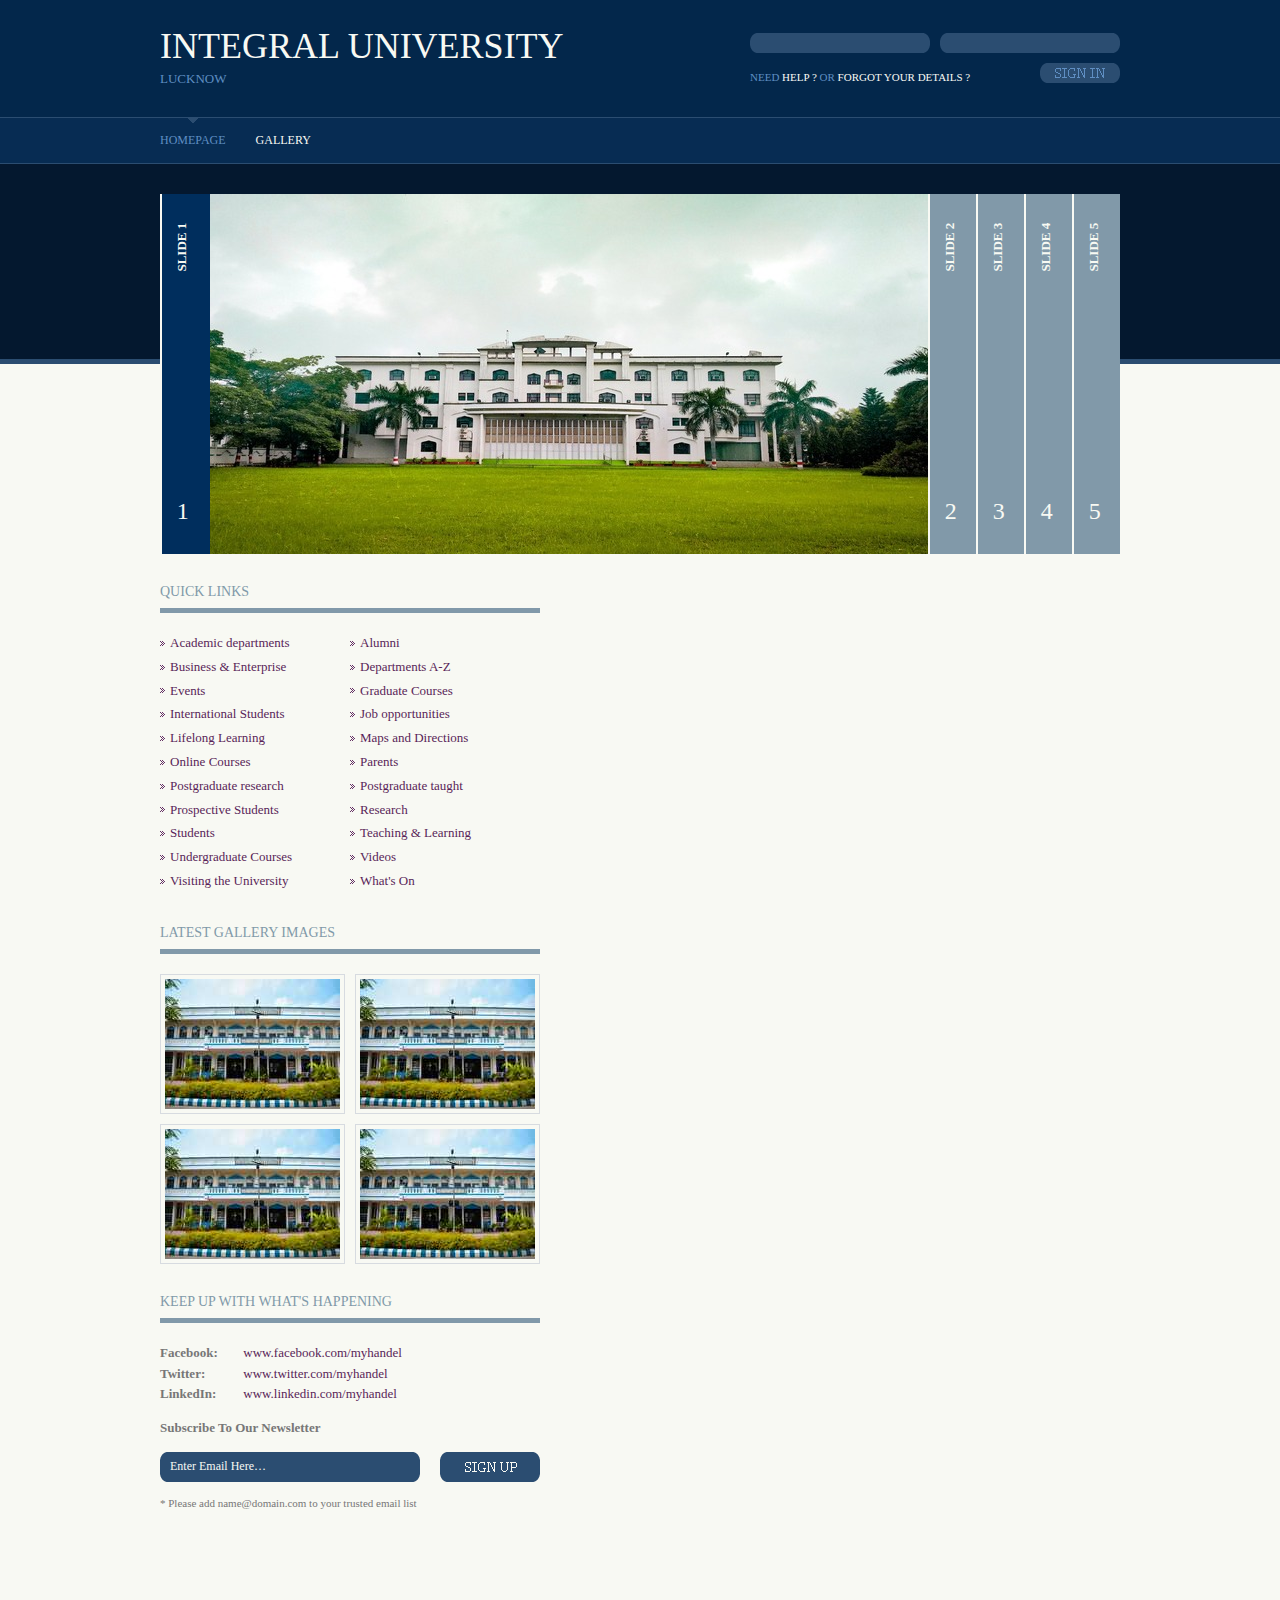
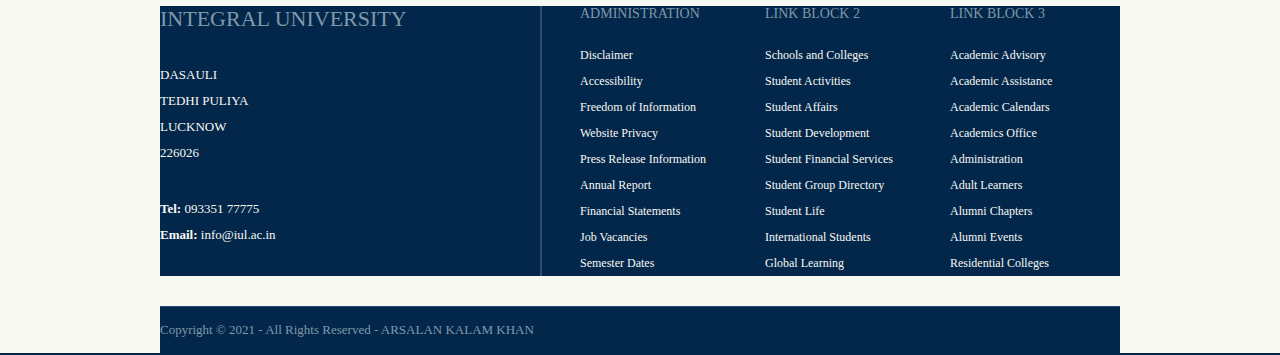
<file: index.html>
<!DOCTYPE html PUBLIC "-//W3C//DTD XHTML 1.0 Transitional//EN" "http://www.w3.org/TR/xhtml1/DTD/xhtml1-transitional.dtd">
<html xmlns="http://www.w3.org/1999/xhtml">
<head>
<title>INTEGRAL UNIVERSITY</title>
<meta http-equiv="Content-Type" content="text/html; charset=iso-8859-1" />
<link rel="stylesheet" href="layout/styles/layout.css" type="text/css" />
<script type="text/javascript" src="layout/scripts/jquery.min.js"></script>
<!-- liteAccordion is Homepage Only -->
<link rel="stylesheet" href="layout/scripts/liteaccordion-v2.2/css/liteaccordion.css" type="text/css" />
</head>
<body id="top">
<div class="wrapper row1">
  <div id="header" class="clear">
    <div class="fl_left">
      <h1><a href="index.html">INTEGRAL UNIVERSITY</a></h1>
      <p>LUCKNOW</p>
    </div>
    <form action="#" method="post" id="login">
      <fieldset>
        <legend>Student Login</legend>
        <input type="password" />
        <input type="text" />
        <div id="forgot">Need <a href="#">Help ?</a> or <a href="#">Forgot Your Details ?</a></div>
        <input type="image" src="layout/images/sign_in.gif" id="signin" alt="Sign In" />
      </fieldset>
    </form>
  </div>
</div>
<!-- ####################################################################################################### -->
<div class="wrapper row2">
  <div id="topnav">
    <ul>
      <li class="active"><a href="index.html">Homepage</a></li>
         
      
        
        <ul>
          <li><a href="#">Link 1</a></li>
          <li><a href="#">Link 2</a></li>
          <li><a href="#">Link 3</a></li>
        </ul>
      </li>
      
      <li class="last"><a href="pages/gallery.html">Gallery</a></li>
    </ul>
    <div  class="clear"></div>
  </div>
</div>
<!-- ####################################################################################################### -->
<div class="wrapper row3">
  <div id="featured_slide"> 
    <!-- ####################################################################################################### -->
    <ol>
      <li>
        <h2><span>Slide 1</span></h2>
        <div><img src="images/demo/featured-slide/rd.jpg" alt="" /></div>
      </li>
      <li>
        <h2><span>Slide 2</span></h2>
        <div><img src="images/demo/featured-slide/rd.jpg" alt="" /></div>
      </li>
      <li>
        <h2><span>Slide 3</span></h2>
        <div><img src="images/demo/featured-slide/rd.jpg" alt="" /></div>
      </li>
      <li>
        <h2><span>Slide 4</span></h2>
        <div><img src="images/demo/featured-slide/rd.jpg" alt="" /></div>
      </li>
      <li>
        <h2><span>Slide 5</span></h2>
        <div><img src="images/demo/featured-slide/rd.jpg" alt="" /></div>
      </li>
    </ol>
    <!-- ####################################################################################################### --> 
  </div>
</div>
<!-- ####################################################################################################### -->
<div class="wrapper row4">
  <div id="container" class="clear"> 
    <!-- ####################################################################################################### -->
    <div id="homepage" class="clear">
      <div class="fl_left">
        <h2 class="title">Quick Links</h2>
        <div id="hpage_quicklinks">
          <ul class="clear">
            <li><a href="#">Academic departments</a></li>
            <li><a href="#">Alumni</a></li>
            <li><a href="#">Business &amp; Enterprise</a></li>
            <li><a href="#">Departments A-Z</a></li>
            <li><a href="#">Events</a></li>
            <li><a href="#">Graduate Courses</a></li>
            <li><a href="#">International Students</a></li>
            <li><a href="#">Job opportunities</a></li>
            <li><a href="#">Lifelong Learning</a></li>
            <li><a href="#">Maps and Directions</a></li>
            <li><a href="#">Online Courses</a></li>
            <li><a href="#">Parents</a></li>
            <li><a href="#">Postgraduate research</a></li>
            <li><a href="#">Postgraduate taught</a></li>
            <li><a href="#">Prospective Students</a></li>
            <li><a href="#">Research</a></li>
            <li><a href="#">Students</a></li>
            <li><a href="#">Teaching &amp; Learning</a></li>
            <li><a href="#">Undergraduate Courses</a></li>
            <li><a href="#">Videos</a></li>
            <li><a href="#">Visiting the University</a></li>
            <li><a href="#">What's On</a></li>
          </ul>
        </div>
        <h2 class="title">Latest Gallery Images</h2>
        <div id="hpage_gallery">
          <ul class="clear">
            <li><a href="#"><img src="images/demo/td.jpg" alt="" /></a></li>
            <li class="last"><a href="#"><img src="images/demo/td.jpg" alt="" /></a></li>
            <li><a href="#"><img src="images/demo/td.jpg" alt="" /></a></li>
            <li class="last"><a href="#"><img src="images/demo/td.jpg" alt="" /></a></li>
          </ul>
        </div>
        <h2 class="title">Keep Up With What's Happening</h2>
        <div id="hpage_socialize">
          <ul>
            <li><span>Facebook:</span> <a href="#">www.facebook.com/myhandel</a></li>
            <li><span>Twitter:</span> <a href="#">www.twitter.com/myhandel</a></li>
            <li class="last"><span>LinkedIn:</span> <a href="#">www.linkedin.com/myhandel</a></li>
          </ul>
          <p><strong>Subscribe To Our Newsletter</strong></p>
          <p> </p>
          <form action="#" method="post">
            <fieldset>
              <legend>Newsletter Signup:</legend>
              <input type="text" id="newsletter" value="Enter Email Here&hellip;" onfocus="this.value=(this.value=='Enter Email Here&hellip;')? '' : this.value ;" />
              <input type="image" id="subscribe" src="layout/images/sign-up.gif" alt="Submit" />
            </fieldset>
          </form>
          <p class="form_hint">* Please add name@domain.com to your trusted email list</p>
        </div>
      </div>

    <!-- ####################################################################################################### --> 
  </div>
</div>
<!-- ####################################################################################################### -->
<div class="wrapper row5">
  <div id="footer" class="clear"> 
    <!-- ####################################################################################################### -->
    <div class="foot_contact">
      <h2>INTEGRAL UNIVERSITY</h2>
      <address>
      DASAULI<br />
      TEDHI PULIYA<br />
      LUCKNOW<br />
      226026
      </address>
      <ul>
        <li><strong>Tel:</strong> 093351 77775</li>
        <li class="last"><strong>Email:</strong> <a href="#">info@iul.ac.in</a></li>
      </ul>
    </div>
    <div class="footbox">
      <h2>Administration</h2>
      <ul>
        <li><a href="#">Disclaimer</a></li>
        <li><a href="#">Accessibility</a></li>
        <li><a href="#">Freedom of Information</a></li>
        <li><a href="#">Website Privacy</a></li>
        <li><a href="#">Press Release Information</a></li>
        <li><a href="#">Annual Report</a></li>
        <li><a href="#">Financial Statements</a></li>
        <li><a href="#">Job Vacancies</a></li>
        <li class="last"><a href="#">Semester Dates</a></li>
      </ul>
    </div>
    <div class="footbox">
      <h2>Link Block 2</h2>
      <ul>
        <li><a href="#">Schools and Colleges</a></li>
        <li><a href="#">Student Activities</a></li>
        <li><a href="#">Student Affairs</a></li>
        <li><a href="#">Student Development</a></li>
        <li><a href="#">Student Financial Services</a></li>
        <li><a href="#">Student Group Directory</a></li>
        <li><a href="#">Student Life</a></li>
        <li><a href="#">International Students</a></li>
        <li class="last"><a href="#">Global Learning</a></li>
      </ul>
    </div>
    <div class="footbox last">
      <h2>Link Block 3</h2>
      <ul>
        <li><a href="#">Academic Advisory</a></li>
        <li><a href="#">Academic Assistance</a></li>
        <li><a href="#">Academic Calendars</a></li>
        <li><a href="#">Academics Office</a></li>
        <li><a href="#">Administration</a></li>
        <li><a href="#">Adult Learners</a></li>
        <li><a href="#">Alumni Chapters</a></li>
        <li><a href="#">Alumni Events</a></li>
        <li class="last"><a href="#">Residential Colleges</a></li>
      </ul>
    </div>
    <!-- ####################################################################################################### --> 
  </div>
</div>
<!-- ####################################################################################################### -->
<div class="wrapper">
  <div id="copyright" class="clear">
    <p class="fl_left">Copyright &copy; 2021 - All Rights Reserved - <a href="#">ARSALAN KALAM KHAN</a></p>
    <p class="fl_right"> <a target="_blank" href="http://www.Integraluniversity.com/" title="LUCKNOW"> </a></p>
  </div>
</div>
<!-- liteAccordion is Homepage Only --> 
<script type="text/javascript" src="layout/scripts/liteaccordion-v2.2/js/liteaccordion.jquery.min.js"></script> 
<script type="text/javascript">
$("#featured_slide").liteAccordion({
    theme: "os-tpl",
    containerWidth: 960, // fixed (px)
    containerHeight: 360, // fixed (px) - overall height of the slider
    headerWidth: 48, // fixed (px) - slide spine title
    firstSlide: 1, // displays slide (n) on page load
	activateOn: "click", // click or mouseover
    autoPlay: false, // automatically cycle through slides
    pauseOnHover: true, // pause slides on hover
    rounded: false, // square or rounded corners
    enumerateSlides: true, // put numbers on slides
    slideSpeed: 800, // slide animation speed
    cycleSpeed: 6000, // time between slide cycles
});
</script>
</body>
</html>
</file>
<file: layout/styles/layout.css>
@charset "utf-8";

@import url("navi.css");
@import url("forms.css");
@import url("tables.css");
@import url("homepage.css");
@import url("gallery.css");

html{overflow-y:scroll;}
body{margin:0; padding:0; font-size:13px; font-family:Georgia, "Times New Roman", Times, serif; color:#F8F8F2; background-color:#03274B;}

.justify{text-align:justify;}
.bold{font-weight:bold;}
.center{text-align:center;}
.right{text-align:right;}
.nostart{margin:0; padding:0; list-style-type:none;}

.clear:after{content:"."; display:block; height:0; clear:both; visibility:hidden; line-height:0;}
.clear{display:inline-block;}
html[xmlns] .clear{display:block;}
* html .clear{height:1%;}

a{outline:none; text-decoration:none;}

.fl_left, .imgl{float:left;}
.fl_right, .imgr{float:right;}

img{margin:0; padding:0; border:none;}
.imgholder, .imgl, .imgr{padding:4px; border:1px solid #D7DBE0;}
.imgl{margin:0 15px 15px 0; clear:left;}
.imgr{margin:0 0 15px 15px; clear:right;}

/* ----------------------------------------------Wrapper------------------------------------- */

div.wrapper{display:block; width:100%; text-align:left;}
div.wrapper h1, div.wrapper h2, div.wrapper h3, div.wrapper h4, div.wrapper h5, div.wrapper h6{margin:0 0 15px 0; padding:0; font-size:20px; font-weight:normal; line-height:normal;}
.row1{color:#5F8EC2; background-color:#03274B;}
.row1 a{color:#F8F9F3; background-color:#03274B;}
.row2{color:#F8F9F3; background-color:#072C53; border-top:1px solid #2B4D71; border-bottom:1px solid #2B4D71;}
.row3{color:#777777; background:url("images/featured_slide_bg.gif") top left repeat-x #F8F9F3;}
.row4{color:#777777; background-color:#F8F9F3; border-bottom:2px solid #03274B;}
.row5{padding:50px 0 30px 0; border-top:1px solid #F8F9F3;}

/* ----------------------------------------------Generalise------------------------------------- */

#header, #featured_slide, #container, #footer, #copyright{display:block; position:relative; width:960px; margin:0 auto;}

/* ----------------------------------------------Header------------------------------------- */

#header{padding:25px 0 30px 0;}
#header h1, #header p, #header ul{margin:0; padding:0; list-style:none; line-height:normal;}
#header h1{font-size:36px; font-variant:small-caps;}
#header p{margin-top:4px;}

/* ----------------------------------------------Content------------------------------------- */

#container{padding:30px 0;}
#container h1, #container h2, #container h3, #container h4, #container h5, #container h6{color:#8199A9; background-color:#F8F9F3;}
#container a{color:#591F58; background-color:#F8F9F3;}
#container .title{display:block; width:100%; margin:0 0 20px 0; padding:0 0 8px 0; font-size:14px; text-transform:uppercase; border-bottom:5px solid #8199A9;}
#content{display:block; float:left; width:630px;}

/* Comments */

#comments{margin-bottom:40px;}
#comments .commentlist{margin:0; padding:0;}
#comments .commentlist ul{margin:0; padding:0; list-style:none;}
#comments .commentlist li.comment_odd, #comments .commentlist li.comment_even{margin:0 0 10px 0; padding:15px; list-style:none;}
#comments .commentlist li.comment_odd{color:#666666; background-color:#F7F7F7;}
#comments .commentlist li.comment_odd a{color:#591F58; background-color:#F7F7F7;}
#comments .commentlist li.comment_even{color:#666666; background-color:#E8E8E8;}
#comments .commentlist li.comment_even a{color:#591F58; background-color:#E8E8E8;}
#comments .commentlist .author .name{font-weight:bold;}
#comments .commentlist .submitdate{font-size:smaller;}
#comments .commentlist p{margin:10px 5px 10px 0; padding:0; font-weight:normal; text-transform:none;}
#comments .commentlist li .avatar{float:right; border:1px solid #EEEEEE; margin:0 0 0 10px;}

/* ----------------------------------------------Column------------------------------------- */

#column{display:block; float:right; width:300px;}
#column .holder, #column #featured{display:block; width:300px; margin-bottom:20px;}
#column .holder h2.title{display:block; width:100%; height:65px; margin:0; padding:15px 0 0 0; font-size:20px; text-transform:none; line-height:normal; border-bottom:1px dotted #999999;}
#column .holder h2.title img{float:left; margin:-15px 8px 0 0; padding:5px; border:1px solid #999999;}
#column div.imgholder{display:block; width:290px; margin:0 0 10px 0;}
#column .holder p.readmore{display:block; width:100%; font-weight:bold; text-align:right; line-height:normal;}

/* Featured Block */

#column #featured ul, #column #featured h2, #column #featured p{margin:0; padding:0; list-style:none; color:#666666; background-color:#F7F7F7;}
#column #featured a{color:#591F58; background-color:#F7F7F7;}
#column #featured li{display:block; width:250px; margin:0; padding:20px 25px; color:#666666; background-color:#F7F7F7;}
#column #featured li p.imgholder{display:block; width:240px; height:90px; margin:20px 0 15px 0;}
#column #featured li h2{margin:0; padding:0 0 8px 0; font-weight:normal; font-family:Georgia, "Times New Roman", Times, serif; line-height:normal; border-bottom:1px dotted #999999;}
#container #column .readmore a{display:block; width:100%; margin-top:15px; height:auto; padding-left:0; font-weight:bold; text-align:right; line-height:normal; background:none;}
#column .latestnews{display:block; width:100%; margin:0; padding:0; list-style:none;}
#column .latestnews li{display:block; width:100%; height:99px; margin:0 0 11px 0; padding:0 0 21px 0; border-bottom:1px dotted #C7C5C8; overflow:hidden;}
#column .latestnews li.last{margin-bottom:0;}
#column .latestnews p{display:inline;}
#column .latestnews img{float:left; margin:0 10px 0 0; padding:4px; border:1px solid #C7C5C8; clear:left;}

/* ----------------------------------------------Footer------------------------------------- */

#footer{line-height:2em; background:url("images/footer_bg.gif") 380px 0 repeat-y;}
#footer, #footer a{color:#F8F8F2; background-color:#03274B;}
#footer h2, #footer p, #footer ul, #footer a, #footer address{margin:0; padding:0; font-weight:normal; list-style:none; font-style:normal;}
#footer h2{margin:0 0 30px 0; padding:0; font-size:22px; color:#7F99A9; background-color:#03274B;}
#footer .foot_contact{display:block; float:left; width:380px; margin:0 40px 0 0; padding:0;}
#footer .foot_contact address{margin-bottom:30px;}
#footer .footbox{display:block; float:left; width:170px; margin:0 15px 0 0; padding:0; font-size:12px;}
#footer .footbox h2{margin-bottom:20px; font-size:14px; text-transform:uppercase;}
#footer .last{margin:0;}

/* ----------------------------------------------Copyright------------------------------------- */

#copyright{padding:15px 0; border-top:1px solid #2B4D71;}
#copyright p{margin:0; padding:0;}
#copyright, #copyright a{color:#7F99A9; background-color:#03274B;}
</file>
<file: layout/scripts/liteaccordion-v2.2/css/liteaccordion.css>
@charset 'utf-8';
/*************************************************!
*
*   project:    liteAccordion - a horizontal accordion plugin for jQuery
*   author:     Nicola Hibbert
*   url:        http://nicolahibbert.com/liteaccordion-v2/
*   demo:       http://www.nicolahibbert.com/demo/liteAccordion/
*
*   Version:    2.2.0
*   Copyright:  (c) 2010-2013 Nicola Hibbert
*   Licence:    MIT
*
**************************************************/

/****************************************** Core */
.liteAccordion{text-align:left; font-size:16px; line-height:24px; font:'Helvetica Neue',Verdana,Arial,sans-serif; -webkit-backface-visibility:hidden; -webkit-perspective:1000; -webkit-tap-highlight-color:transparent}
.liteAccordion, .liteAccordion *{padding:0; margin:0; border:0; box-sizing:content-box}
.liteAccordion >ol{position:relative; overflow:hidden; height:100%; margin:0; padding:0; list-style-type:none}
.liteAccordion >ol >li{list-style-type:none}
.liteAccordion .slide > h2{color:black; font-size:16px; font-weight:normal; margin:0; z-index:100; position:absolute; top:0; left:0; -webkit-backface-visibility:hidden; -webkit-transform:translateX(-100%) rotate(-90deg); -webkit-transform-origin:right top; -moz-transform:translateX(-100%) rotate(-90deg); -moz-transform-origin:right top; -o-transform:translateX(-100%) rotate(-90deg); -o-transform-origin:right top; transform:translateX(-100%) rotate(-90deg); transform-origin:right top}
.liteAccordion .slide > h2 span{display:block; padding-right:8%; text-align:right; height:90%; margin-top:5px; -webkit-user-select:none; -khtml-user-select:none; -moz-user-select:none; -ms-user-select:none; user-select:none}
.liteAccordion .slide > h2 b{display:inline-block; position:absolute; top:13%; left:10%; text-align:center; -webkit-transform:rotate(90deg); -moz-transform:rotate(90deg); -o-transform:rotate(90deg); transform:rotate(90deg)}
.liteAccordion .slide > h2:hover{cursor:pointer}
.liteAccordion .slide > div{height:100%; position:absolute; top:0; z-index:10; overflow:hidden; background:white}
.liteAccordion .ap-caption{padding:10px 15px; position:absolute; bottom:20px; right:30px; z-index:3; background:black; background:rgba(0,0,0,0.7); color:white; -webkit-border-radius:4px; -moz-border-radius:4px; border-radius:4px}
.liteAccordion noscript p{padding:10px; margin:0; background:white}

/****************************************** OS-Templates.com Custom Theme */
.liteAccordion.os-tpl .slide > h2{color:#F8F9F3; background-color:#8199A9; line-height:225%; text-transform:uppercase; font-size:13px; font-weight:bold; font-family:Georgia,"Times New Roman",Times,serif; border-top:2px solid #F8F9F3;}
.liteAccordion.os-tpl .slide > h2 span{}
.liteAccordion.os-tpl .slide > h2 b{font-size:24px; font-weight:normal;}
.liteAccordion.os-tpl .slide > h2:hover, .liteAccordion.os-tpl .slide > h2.selected{color:#F8F9F3; background-color:#002E5D;}
.liteAccordion.os-tpl .slide > h2.selected{cursor:default;}
.liteAccordion.os-tpl .slide > h2.selected b{}
.liteAccordion.os-tpl .slide > div{}

/****************************************** Basic */
.liteAccordion.basic .slide > h2{background:#333; color:white; line-height:225%}

/****************************************** Dark */
.liteAccordion.dark{border:9px solid #353535; border-bottom-width:8px; padding:5px 5px 6px 0; background:#030303; -webkit-box-shadow:0 -1px 0 #5b5b5b inset,0 5px 15px rgba(0,0,0,0.4); -moz-box-shadow:0 -1px 0 #5b5b5b inset,0 5px 15px rgba(0,0,0,0.4); -ms-box-shadow:0 -1px 0 #5b5b5b inset,0 5px 15px rgba(0,0,0,0.4); -o-box-shadow:0 -1px 0 #5b5b5b inset,0 5px 15px rgba(0,0,0,0.4); box-shadow:0 -1px 0 #5b5b5b inset,0 5px 15px rgba(0,0,0,0.4)}
.liteAccordion.dark .slide > h2{background:#030303; text-shadow:0 -1px 0 #030303; line-height:265%}
.liteAccordion.dark .slide > h2 span{background:#353535; color:white}
.liteAccordion.dark .slide > h2 b{background:#353535; color:#030303; text-shadow:-1px 1px 0 #5b5b5b}
.liteAccordion.dark .slide > h2.selected span, .liteAccordion.dark .slide > h2.selected span:hover{background:#353535; background:-moz-linear-gradient(left,#353535 0%,#555 100%); background:-webkit-gradient(linear,left top,right top,color-stop(0%,#353535),color-stop(100%,#555)); background:-webkit-linear-gradient(left,#353535 0%,#555 100%); background:-o-linear-gradient(left,#353535 0%,#555 100%); background:-ms-linear-gradient(left,#353535 0%,#555 100%); background:linear-gradient(left,#353535 0%,#555 100%); filter:progid:DXImageTransform.Microsoft.gradient( startColorstr='#353535',endColorstr='#555',GradientType=1 )}
.liteAccordion.dark .slide > h2.selected b{background:#383838; background:-moz-linear-gradient(top,#3a3a3a 0%,#363636 100%); background:-webkit-gradient(linear,left top,left bottom,color-stop(0%,#3a3a3a),color-stop(100%,#363636)); background:-webkit-linear-gradient(top,#3a3a3a 0%,#363636 100%); background:-o-linear-gradient(top,#3a3a3a 0%,#363636 100%); background:-ms-linear-gradient(top,#3a3a3a 0%,#363636 100%); background:linear-gradient(top,#3a3a3a 0%,#363636 100%)}
.liteAccordion.dark .slide > div{background:#030303; margin-left:5px}

/***************************************** Light */
.liteAccordion.light{border:9px solid white; border-bottom-width:8px; padding:5px 5px 6px 0; background:#a0a0a0; -webkit-box-shadow:-1px -1px 0 #c0c0c0,1px 1px 0 #c0c0c0,0 5px 15px rgba(0,0,0,0.4); -moz-box-shadow:-1px -1px 0 #c0c0c0,1px 1px 0 #c0c0c0,0 5px 15px rgba(0,0,0,0.4); -ms-box-shadow:-1px -1px 0 #c0c0c0,1px 1px 0 #c0c0c0,0 5px 15px rgba(0,0,0,0.4); -o-box-shadow:-1px -1px 0 #c0c0c0,1px 1px 0 #c0c0c0,0 5px 15px rgba(0,0,0,0.4); box-shadow:-1px -1px 0 #c0c0c0,1px 1px 0 #c0c0c0,0 5px 15px rgba(0,0,0,0.4)}
.liteAccordion.light .slide > h2{background:#a0a0a0; text-shadow:0 -1px 0 white; line-height:265%}
.liteAccordion.light .slide > h2 span{background:#fcfcfc; background:-moz-linear-gradient(left,#fcfcfc 0%,#ededed 100%); background:-webkit-gradient(linear,left top,right top,color-stop(0%,#fcfcfc),color-stop(100%,#ededed)); background:-webkit-linear-gradient(left,#fcfcfc 0%,#ededed 100%); background:-o-linear-gradient(left,#fcfcfc 0%,#ededed 100%); background:-ms-linear-gradient(left,#fcfcfc 0%,#ededed 100%); background:linear-gradient(left,#fcfcfc 0%,#ededed 100%); filter:progid:DXImageTransform.Microsoft.gradient( startColorstr='#fcfcfc',endColorstr='#ededed',GradientType=1 ); -webkit-box-shadow:-1px -1px 0 #909090 inset,1px 1px 0 #909090 inset; -moz-box-shadow:-1px -1px 0 #909090 inset,1px 1px 0 #909090 inset; -o-box-shadow:-1px -1px 0 #909090 inset,1px 1px 0 #909090 inset; box-shadow:-1px -1px 0 #909090 inset,1px 1px 0 #909090 inset; color:#909090}
.liteAccordion.light .slide > h2 b{background:#fff; color:#909090; text-shadow:-1px 1px 0 white}
.liteAccordion.light .slide > h2.selected span, .liteAccordion.light .slide h2.selected span:hover, .liteAccordion.light .slide > h2.selected b{background:#fff}
.liteAccordion.light .slide > div{background:#a0a0a0; margin-left:5px}

/**************************************** Stitch */
.liteAccordion.stitch{position:relative; padding:5px 0 5px 5px; border:11px solid #353535; background:#353535; -webkit-box-shadow:0 -1px 0 #5b5b5b inset,0 5px 15px rgba(0,0,0,0.4); -moz-box-shadow:0 -1px 0 #5b5b5b inset,0 5px 15px rgba(0,0,0,0.4); -o-box-shadow:0 -1px 0 #5b5b5b inset,0 5px 15px rgba(0,0,0,0.4); box-shadow:0 -1px 0 #5b5b5b inset,0 5px 15px rgba(0,0,0,0.4)}
.liteAccordion.stitch:before{content:''; width:100%; height:100%; position:absolute; top:-9px; left:-9px; background:#353535; border:9px solid transparent; -webkit-border-image:url('bg_stitch.png') 9 repeat; -moz-border-image:url('bg_stitch.png') 9 repeat; -o-border-image:url('bg_stitch.png') 9 repeat; border-image:url('bg_stitch.png') 9 repeat}
.liteAccordion.stitch .slide > h2{background:#353535}
.liteAccordion.stitch .slide > h2 span{height:auto; padding-right:5%; color:white; text-shadow:-1px 1px 0 #5b5b5b; border:9px solid transparent; background-image:url('bg_noise.png'); margin-top:0; -webkit-border-image:url('bg_stitch.png') 9 repeat; -moz-border-image:url('bg_stitch.png') 9 repeat; -o-border-image:url('bg_stitch.png') 9 repeat; border-image:url('bg_stitch.png') 9 repeat}
.liteAccordion.stitch .slide > h2.selected:after{content:''; display:block; height:11px; width:11px; position:absolute; bottom:-3px; right:38px; -webkit-transform:rotate(45deg); -moz-transform:rotate(45deg); -o-transform:rotate(45deg); transform:rotate(45deg); -ms-filter:"progid:DXImageTransform.Microsoft.BasicImage(rotation=2)"; filter:progid:DXImageTransform.Microsoft.BasicImage(rotation=2); border:9px solid transparent; border-top:0; border-left:0; -webkit-border-image:url('bg_stitch.png') 9 repeat; -moz-border-image:url('bg_stitch.png') 9 repeat; -o-border-image:url('bg_stitch.png') 9 repeat; border-image:url('bg_stitch.png') 9 repeat; background-image:url('bg_noise.png')}
.liteAccordion.stitch .slide:nth-child(1) > h2 span, .liteAccordion.stitch .slide:nth-child(1) > h2:after{background-color:#c25252}
.liteAccordion.stitch .slide:nth-child(2) > h2 span, .liteAccordion.stitch .slide:nth-child(2) > h2:after{background-color:#ca9859}
.liteAccordion.stitch .slide:nth-child(3) > h2 span, .liteAccordion.stitch .slide:nth-child(3) > h2:after{background-color:#96ba5f}
.liteAccordion.stitch .slide:nth-child(4) > h2 span, .liteAccordion.stitch .slide:nth-child(4) > h2:after{background-color:#59abb7}
.liteAccordion.stitch .slide:nth-child(5) > h2 span, .liteAccordion.stitch .slide:nth-child(5) > h2:after{background-color:#bb6098}
.liteAccordion.stitch .slide > h2 b{top:19%; color:white; text-shadow:1px 1px 0 #5b5b5b}
.liteAccordion.stitch .slide > div{margin-right:6px}
.liteAccordion.stitch.rounded >ol{-webkit-border-radius:0; -moz-border-radius:0; -ms-border-radius:0; border-radius:0}

/*************************************** Rounded */
.liteAccordion.rounded, .rounded >ol{-webkit-border-radius:6px; -moz-border-radius:6px; -ms-border-radius:6px; border-radius:6px}
.liteAccordion.rounded .slide > h2 span{-webkit-border-radius:4px; -moz-border-radius:4px; -ms-border-radius:4px; border-radius:4px}

/******************************************** IE */

/* stitch */
.liteAccordion.ie.stitch .slide > h2{/*line-height:265%*/}
.liteAccordion.ie.stitch .slide > h2 span{/*height:89%; padding-right:8%*/}
.liteAccordion.ie.stitch .slide > h2.selected:after{display:none}
.liteAccordion.ie.stitch .slide-0 > h2 span{background-color:#c25252}
.liteAccordion.ie.stitch .slide-1 > h2 span{background-color:#ca9859}
.liteAccordion.ie.stitch .slide-2 > h2 span{background-color:#96ba5f}
.liteAccordion.ie.stitch .slide-3 > h2 span{background-color:#59abb7}
.liteAccordion.ie.stitch .slide-4 > h2 span{background-color:#bb6098}
.liteAccordion.ie.stitch .slide-5 > h2 span{background-color:#c25252}
.liteAccordion.ie.stitch .slide-6 > h2 span{background-color:#ca9859}
.liteAccordion.ie.stitch .slide-7 > h2 span{background-color:#96ba5f}
.liteAccordion.ie.stitch .slide-8 > h2 span{background-color:#59abb7}
.liteAccordion.ie.stitch .slide-9 > h2 span{background-color:#bb6098}

/* transforms */
.liteAccordion.ie .slide > h2, .liteAccordion.ie .slide > h2 span, .liteAccordion.ie .slide > h2 b{filter:none; -ms-filter:none; -ms-transform:none}
.liteAccordion.ie7 .slide > h2{filter:progid:DXImageTransform.Microsoft.BasicImage(rotation=3)}
.liteAccordion.ie7 .slide > h2 b{filter:progid:DXImageTransform.Microsoft.BasicImage(rotation=1)}
.liteAccordion.ie8 .slide > h2{-ms-filter:"progid:DXImageTransform.Microsoft.BasicImage(rotation=3)"}
.liteAccordion.ie8 .slide > h2 b{-ms-filter:"progid:DXImageTransform.Microsoft.BasicImage(rotation=1)"}
.liteAccordion.ie9 .slide > h2{-ms-transform:translateX(-100%) rotate(-90deg); -ms-transform-origin:right top}
.liteAccordion.ie9 .slide > h2 b{-ms-transform:rotate(90deg)}

/* misc */
.liteAccordion.ie7 .slide > h2 b, .liteAccordion.ie8 .slide > h2 b{top:44%; left:5%}
.liteAccordion.ie7.stitch .slide > h2 b, .liteAccordion.ie8.stitch .slide > h2 b{top:36%}
.liteAccordion.ie9.stitch{box-shadow:0 5px 15px rgba(0,0,0,0.4)}
</file>
